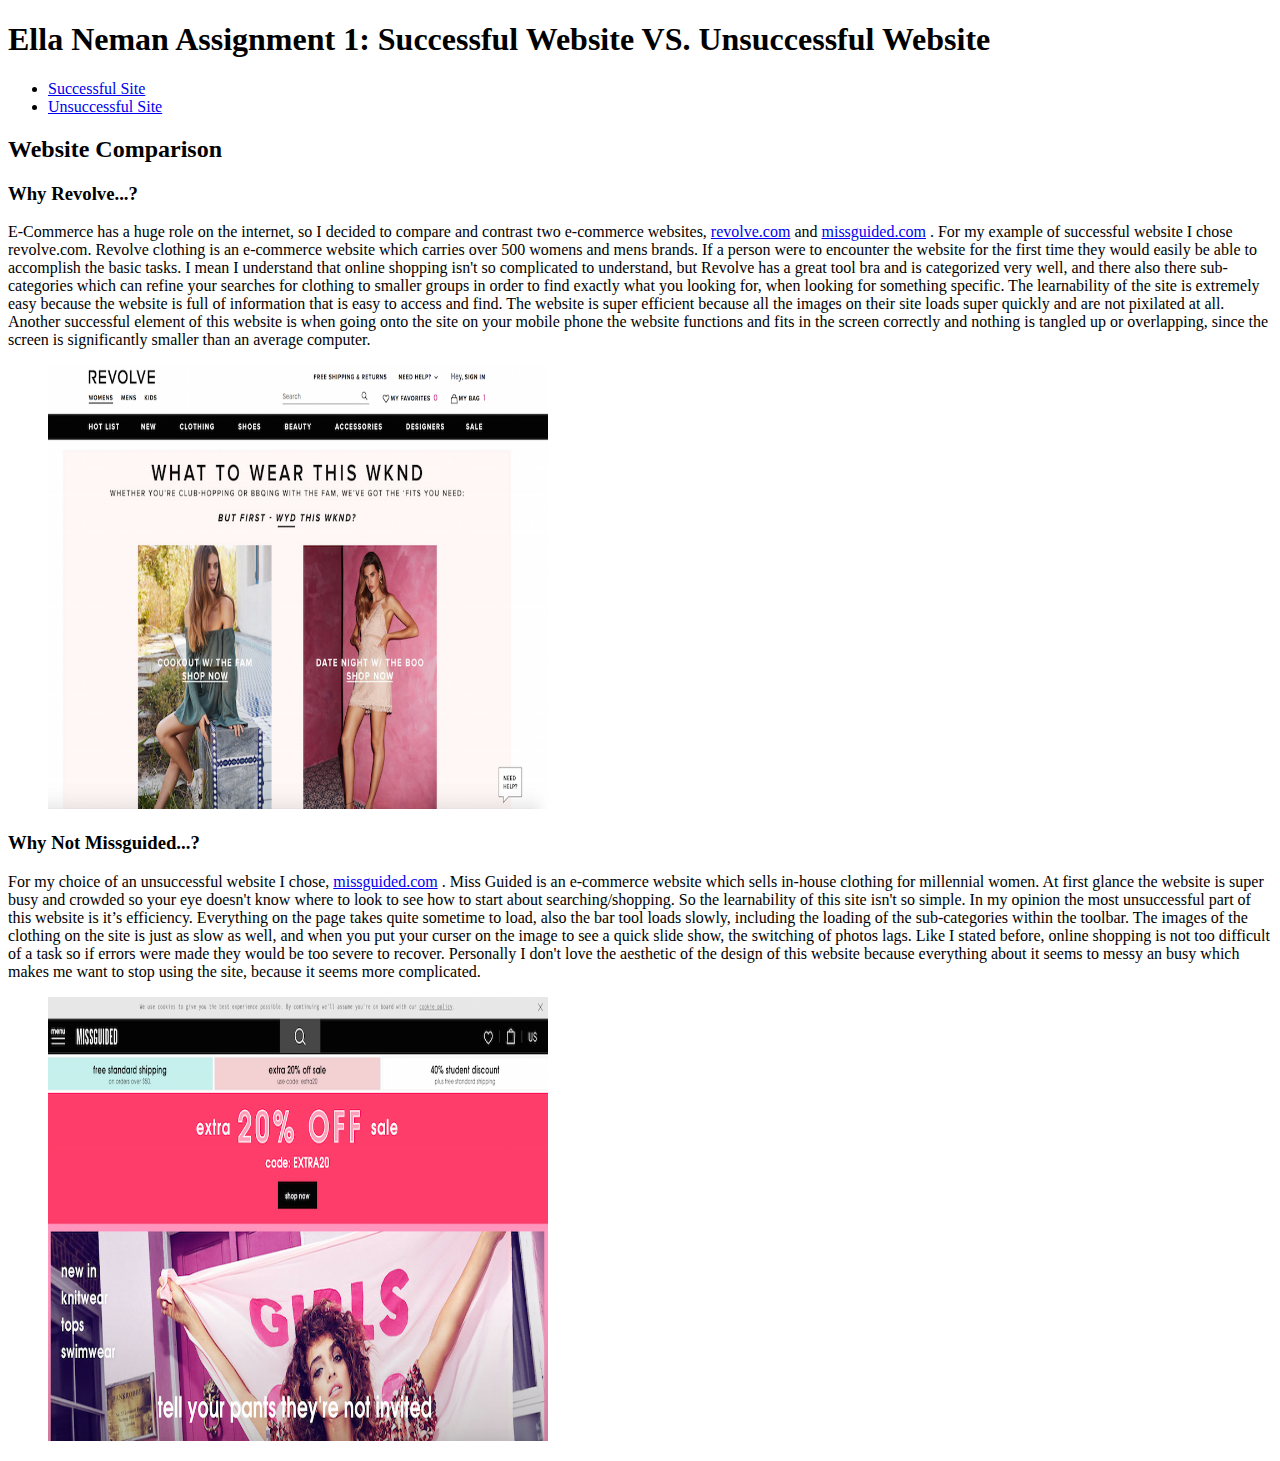
<file: Ella Neman Assignment 1.html>
<!doctype html>
<html lang=en>
<head>
    <meta characterset="utf-8">
    <title> Ella Neman Assignment 1</title>
<!--<link rel="stylesheet" href="CSS/styles.css" media="all">-->
<!--Use this to link an external style sheet-->
    

</head>
<body>

<h1>Ella Neman Assignment 1: Successful Website VS. Unsuccessful Website </h1>
    <header>
        <nav>
            <ul>
                <li><a href="http://www.revolve.com/women/?navsrc=main"> Successful Site</a></li>
                <li><a href="https://www.missguidedus.com">Unsuccessful Site</a></li>   
            </ul>  
        </nav>
    
    
    </header>
   
    <article>
        <h2>Website Comparison</h2>
        
        
        
        
        <h3>Why Revolve...?</h3>
        <p> E-Commerce has a huge role on the internet, so I decided to compare and contrast two e-commerce websites, <a href="http://www.revolve.com/women/?navsrc=main">revolve.com</a> and <a href="https://www.missguidedus.com">missguided.com</a> . For my example of successful website I chose revolve.com. Revolve clothing is an e-commerce website which carries over 500 womens and mens brands. If a person were to encounter the website for the first time they would easily be able to accomplish the basic tasks. I mean I understand that online shopping isn't so complicated to understand, but Revolve has a great tool bra and is categorized very well, and there also there sub-categories which can refine your searches for clothing to smaller groups in order to find exactly what you looking for, when looking for something specific. The learnability of the site is extremely easy because the website is full of information that is easy to access and find. The website is super efficient because all the images on their site loads super quickly and are not pixilated at all.  Another successful element of this website is when going onto the site on your mobile phone the website functions and fits in the screen correctly and nothing is tangled up or overlapping, since the screen is significantly smaller than an average computer.  </p>
        <figure>
		<img src="revolve.jpg" width="500" height="444" />
		</figure>
    
    <h3>Why Not Missguided...?</h3>
        <p> For my choice of an unsuccessful website I chose, <a href="https://www.missguidedus.com">missguided.com</a> . Miss Guided is an e-commerce website which sells in-house clothing for millennial women. At first glance the website is super busy and crowded so your eye doesn't know where to look to see how to start about searching/shopping. So the learnability of this site isn't so simple. In my opinion the most unsuccessful part of this website is it’s efficiency. Everything on the page takes quite sometime to load, also the bar tool loads slowly, including the loading of the sub-categories within the toolbar. The images of the clothing on the site is just as slow as well, and when you put your curser on the image to see a quick slide show, the switching of photos lags. Like I stated before, online shopping is not too difficult of a task so if errors were made they would be too severe to recover. Personally I don't love the aesthetic of the design of this website because everything about it seems to messy an busy which makes me want to stop using the site, because it seems more complicated. </p>
       
      <figure>
		<img src="miss.jpg" width="500" height="444" />
		</figure>
    
    </article>

    
    
</body>


</html>
</file>
